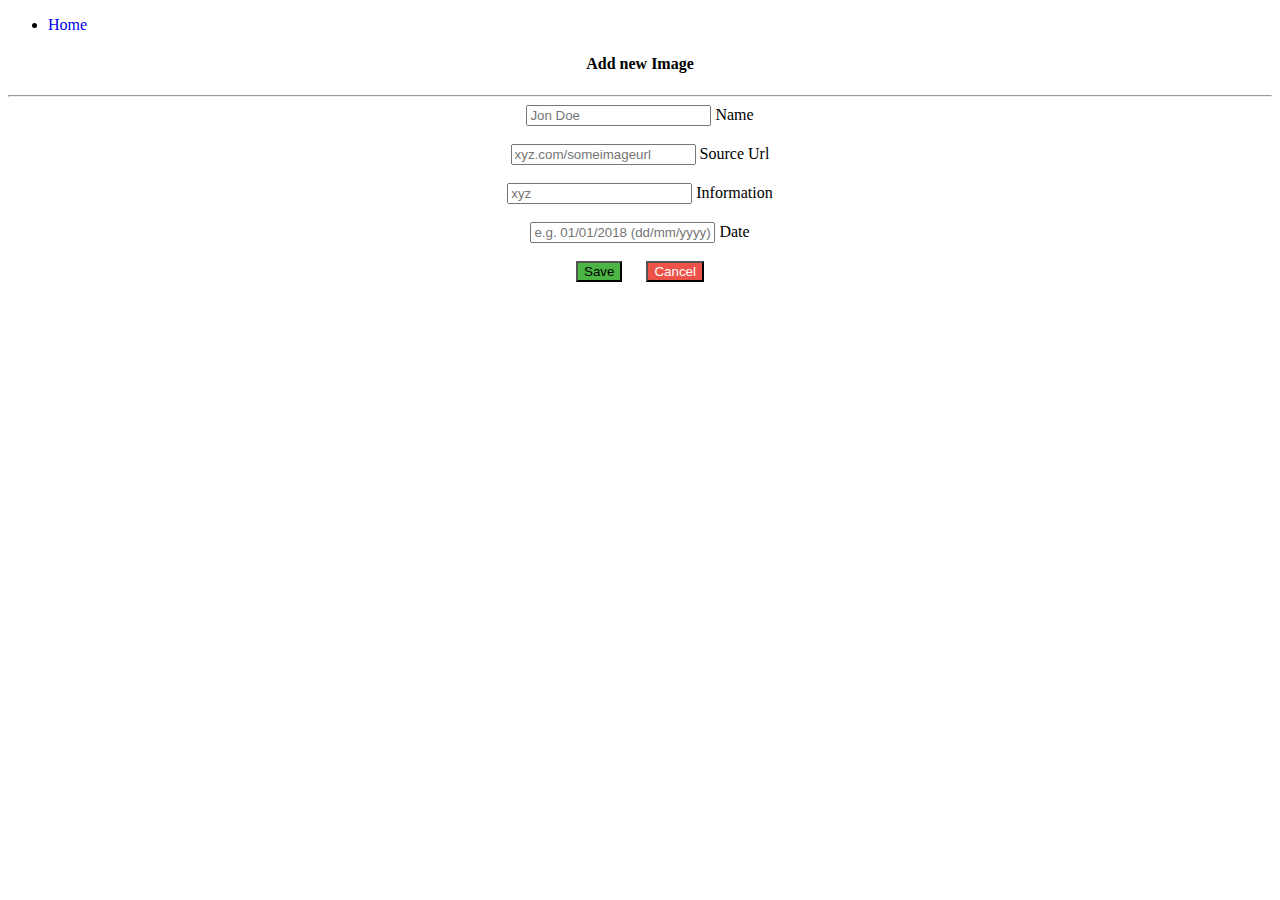
<file: add_new.html>
<!doctype html>
<html lang="en">
  <head>
    <!-- Required meta tags -->
	    <meta charset="utf-8">
	    <meta name="viewport" content="width=device-width, initial-scale=1, shrink-to-fit=no">

		<link rel="stylesheet" href="https://fonts.googleapis.com/icon?family=Material+Icons">
	    <link rel="stylesheet" href="https://code.getmdl.io/1.3.0/material.indigo-pink.min.css">

   </head>
  <body>
  	<div class="container">
  	  <nav class="navbar navbar-expand-lg navbar-light bg-light justify-content-center">
  	      <ul class="nav navbar-nav">
  	        <li class="nav-item">
  	          <a class="nav-link" href="homepage.html" style="text-decoration: none">Home</a>
  	        </li>
  	      </ul>
  	  </nav>
  	</div>
  	<center>
  		<h4> Add new Image </h4>
  		<hr/>
	  	<div>
		    <form action="galleryAdmin.html" onsubmit="return addNewImage()">
		      <div class="mdl-textfield mdl-js-textfield mdl-textfield--floating-label">
		        <input class="mdl-textfield__input" type="text" id="imageName" placeholder="Jon Doe">
		        <label class="mdl-textfield__label" for="sample1">Name</label>
		      </div><br/>
		      <div class="mdl-textfield mdl-js-textfield mdl-textfield--floating-label">
		        <input class="mdl-textfield__input" type="text" id="imageUrl" placeholder="xyz.com/someimageurl">
		        <label class="mdl-textfield__label" for="sample1">Source Url</label>
		      </div>
		      <br/>
		      <div class="mdl-textfield mdl-js-textfield mdl-textfield--floating-label">
		        <input class="mdl-textfield__input" type="text" id="imageInfo" placeholder="xyz">
		        <label class="mdl-textfield__label" for="sample1">Information</label>
		      </div>
		      <br/>
		      <div class="mdl-textfield mdl-js-textfield mdl-textfield--floating-label">
		        <input class="mdl-textfield__input" type="text" id="imageUploadeDate" placeholder="e.g. 01/01/2018 (dd/mm/yyyy)">
		        <label class="mdl-textfield__label" for="sample1">Date</label>
		      </div>
		      <br/>
		      <button class="mdl-button mdl-js-button mdl-button--raised mdl-js-ripple-effect mdl-button--accent" style="background-color: #4bb543; margin-right: 20px;">Save</button>
		      <button class="mdl-button mdl-js-button mdl-button--raised mdl-js-ripple-effect mdl-button--danger" onclick="window.history.go(-1); return false;" style="background-color: #ed5249; color: white">Cancel</button>
		    </form>
	    </div>
    </center>
    <script defer src="https://code.getmdl.io/1.3.0/material.min.js"></script>
    <script src='https://cdnjs.cloudflare.com/ajax/libs/jquery/2.1.3/jquery.min.js'></script>
    <script type="text/javascript" src="js/json_data_loader.js"></script>

  </body>
</html>
</file>
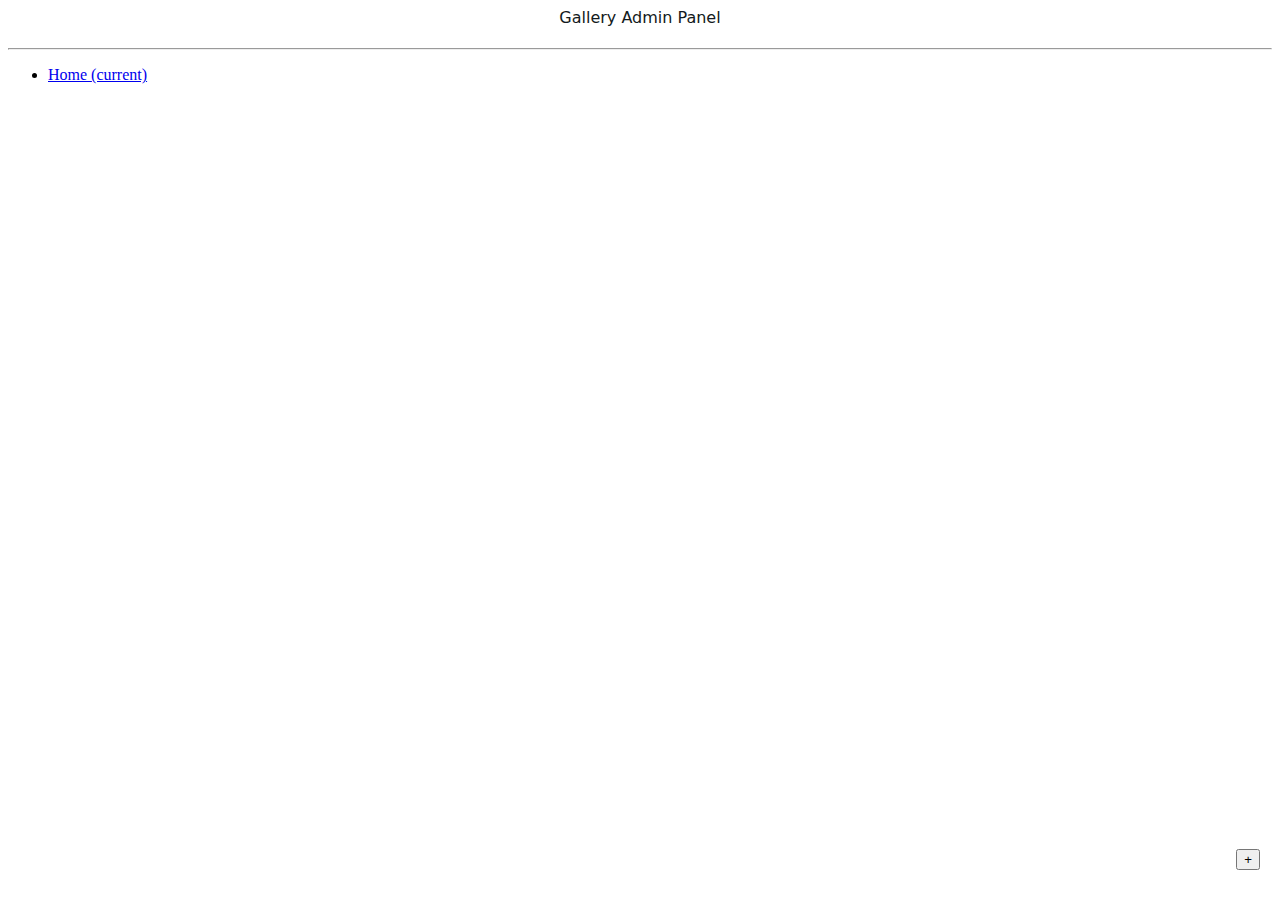
<file: galleryAdmin.html>
<!doctype html>
<html lang="en">
  <head>
    <!-- Required meta tags -->
    <meta charset="utf-8">
    <meta name="viewport" content="width=device-width, initial-scale=1, shrink-to-fit=no">

    <!-- Bootstrap CSS -->
    
    <link rel="stylesheet" href="https://maxcdn.bootstrapcdn.com/bootstrap/4.0.0-beta.3/css/bootstrap.min.css" integrity="sha384-Zug+QiDoJOrZ5t4lssLdxGhVrurbmBWopoEl+M6BdEfwnCJZtKxi1KgxUyJq13dy" crossorigin="anonymous"> 
    <link rel="stylesheet" href="https://fonts.googleapis.com/icon?family=Material+Icons">
    <link rel="stylesheet" href="https://code.getmdl.io/1.3.0/material.indigo-pink.min.css">
    <script defer src="https://code.getmdl.io/1.3.0/material.min.js"></script>
    <script src='https://cdnjs.cloudflare.com/ajax/libs/jquery/2.1.3/jquery.min.js'></script>
    <link rel="stylesheet" type="text/css" href="css/style.css">
    
    <title>Gallery Admin</title>
  </head>
  <body onload="loadJsonData()">

    <div class="container">
      <center><h4 style="margin-top: 3px; color: #131a20; font-family: system-ui; font-weight: normal;"> Gallery Admin Panel </h4>
        <hr/></center>
      <nav class="navbar navbar-expand-lg navbar-light bg-light justify-content-center">
          <ul class="nav navbar-nav">
            <li class="nav-item">
              <a class="nav-link" href="homepage.html">Home <span class="sr-only">(current)</span></a>
            </li>
          </ul>
      </nav>
    </div>
    <div class="container" id="My-Gallery">
      
    </div>
    <div style="position: fixed; right: 0; bottom: 0; margin-bottom: 30px; margin-right: 20px">
      <a href="add_new.html">
      <button class="mdl-button mdl-js-button mdl-button--fab mdl-js-ripple-effect mdl-button--colored"
        <i class="material-icons">+</i>
      </button>
    </a>
    </div>
    <script type="text/javascript">

      function openThisCard(event) {
        //your code
          var col = $(event.srcElement).parent().parent().index();
          var row = $(event.srcElement).parent().parent().parent().index();   
          
          console.log('Row: ' + row + ', Column: ' + col);

          setData(col, row);
          location.href='edit.html';
      }

    </script>
    <script src="https://code.jquery.com/jquery-3.2.1.slim.min.js" integrity="sha384-KJ3o2DKtIkvYIK3UENzmM7KCkRr/rE9/Qpg6aAZGJwFDMVNA/GpGFF93hXpG5KkN" crossorigin="anonymous"></script>
    <script src="https://cdnjs.cloudflare.com/ajax/libs/popper.js/1.12.9/umd/popper.min.js" integrity="sha384-ApNbgh9B+Y1QKtv3Rn7W3mgPxhU9K/ScQsAP7hUibX39j7fakFPskvXusvfa0b4Q" crossorigin="anonymous"></script>
    <script src="https://maxcdn.bootstrapcdn.com/bootstrap/4.0.0-beta.3/js/bootstrap.min.js" integrity="sha384-a5N7Y/aK3qNeh15eJKGWxsqtnX/wWdSZSKp+81YjTmS15nvnvxKHuzaWwXHDli+4" crossorigin="anonymous"></script>
    <script type="text/javascript" src="js/json_data_loader.js"></script>
    
  </body>
</html>
</file>
<file: css/style.css>
#home > .container {
	margin-top: 20px;
}

#home > .container > .row > .col > p {
	background: #eeeeee;
	padding: 8px;
}
#My-Gallery > h3 {
	color: #355C7D;  /* fallback for old browsers */
	color: -webkit-linear-gradient(to right, #C06C84, #6C5B7B, #355C7D);  /* Chrome 10-25, Safari 5.1-6 */
	color: linear-gradient(to right, #C06C84, #6C5B7B, #355C7D); /* W3C, IE 10+/ Edge, Firefox 16+, Chrome 26+, Opera 12+, Safari 7+ */
}

#My-Gallery > .row > {
	margin-top: 8px;
}
.gradient {
  	position: center;
  	height: 1px;
  	width: 45%;
  	background-color: #614385;  /* fallback for old browsers */
	background: -webkit-linear-gradient(to right, #516395, #614385);  /* Chrome 10-25, Safari 5.1-6 */
	background: linear-gradient(to right, #516395, #614385); /* W3C, IE 10+/ Edge, Firefox 16+, Chrome 26+, Opera 12+, Safari 7+ */

}

.gradient-sm {
  	position: center;
  	height: 1px;
  	width: 25%;
  	background-color: #614385;  /* fallback for old browsers */
	background: -webkit-linear-gradient(to right, #516395, #614385);  /* Chrome 10-25, Safari 5.1-6 */
	background: linear-gradient(to right, #516395, #614385); /* W3C, IE 10+/ Edge, Firefox 16+, Chrome 26+, Opera 12+, Safari 7+ */

}
#About-Me > .card{
	width: 25%;
	margin: 0 auto; 
}

.jumbotron {
background: #358CCE;
color: #FFF;
border-radius: 0px;
margin-top: 10px;
}
.jumbotron-sm { padding-top: 24px;
padding-bottom: 24px; }
.jumbotron small {
color: #FFF;
}
.h1 small {
font-size: 24px;
}

#About-Me > .card > .view {
	-webkit-box-shadow: 0 14px 28px rgba(0,0,0,0.25), 0 10px 10px rgba(0,0,0,0.22);
	-moz-box-shadow: 0 14px 28px rgba(0,0,0,0.25), 0 10px 10px rgba(0,0,0,0.22);
	box-shadow: 0 14px 28px rgba(0,0,0,0.25), 0 10px 10px rgba(0,0,0,0.22);
}

#About-Me > .card > .view:hover {
	box-shadow: 0 18px 32px rgba(0,0,0,0.30), 0 14px 14px rgba(0,0,0,0.24);
	-webkit-box-shadow: 0 18px 32px rgba(0,0,0,0.30), 0 14px 14px rgba(0,0,0,0.24);
	-moz-box-shadow: 0 18px 32px rgba(0,0,0,0.30), 0 14px 14px rgba(0,0,0,0.24);
}

#My-Gallery > .row > .col-4 > .card {
	
	box-shadow: 0 14px 28px rgba(0,0,0,0.25), 0 10px 10px rgba(0,0,0,0.22);
	-webkit-box-shadow: 0 14px 28px rgba(0,0,0,0.25), 0 10px 10px rgba(0,0,0,0.22);
	-moz-box-shadow: 0 14px 28px rgba(0,0,0,0.25), 0 10px 10px rgba(0,0,0,0.22);
}

#My-Gallery > .row > .col-4 > .card:hover {
	box-shadow: 0 10px 20px rgba(0,0,0,0.19), 0 6px 6px rgba(0,0,0,0.23);
	-webkit-box-shadow: 0 10px 20px rgba(0,0,0,0.19), 0 6px 6px rgba(0,0,0,0.23);
	-moz-box-shadow: 0 10px 20px rgba(0,0,0,0.19), 0 6px 6px rgba(0,0,0,0.23);
}
</file>
